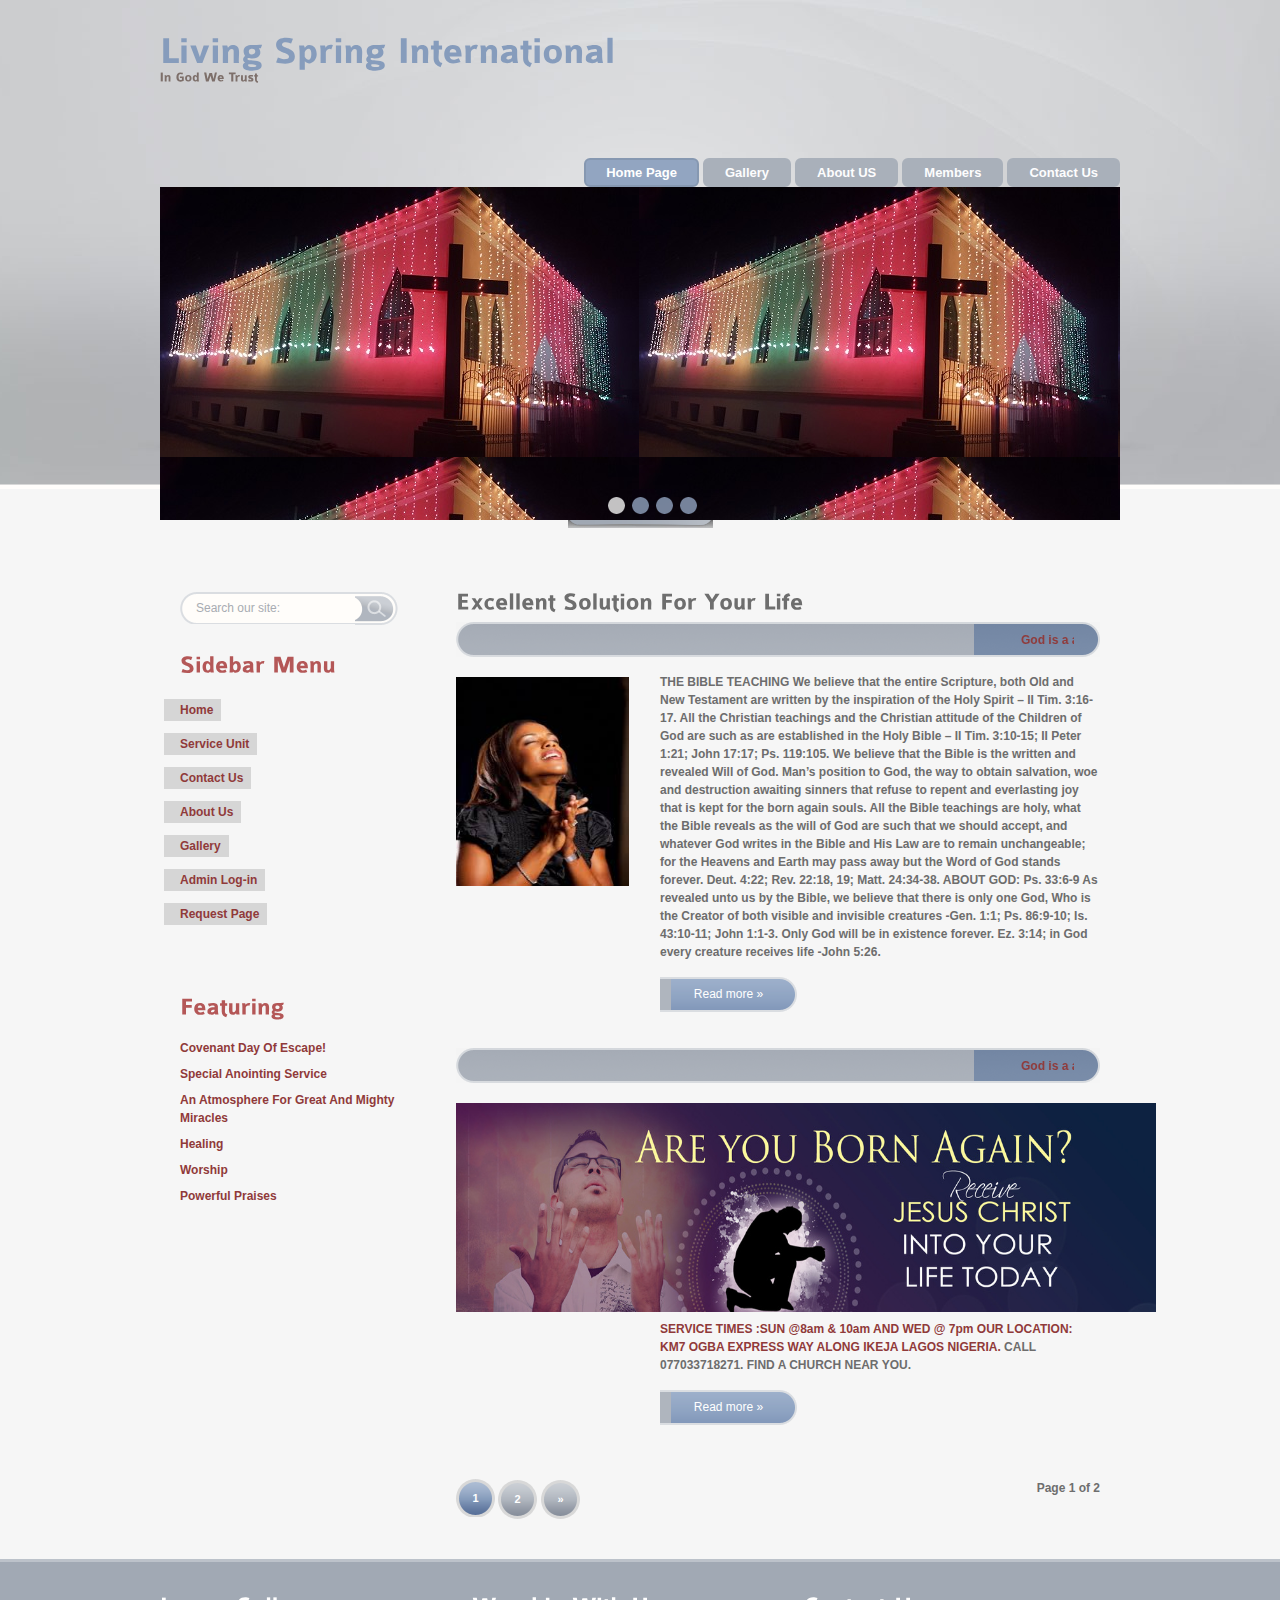
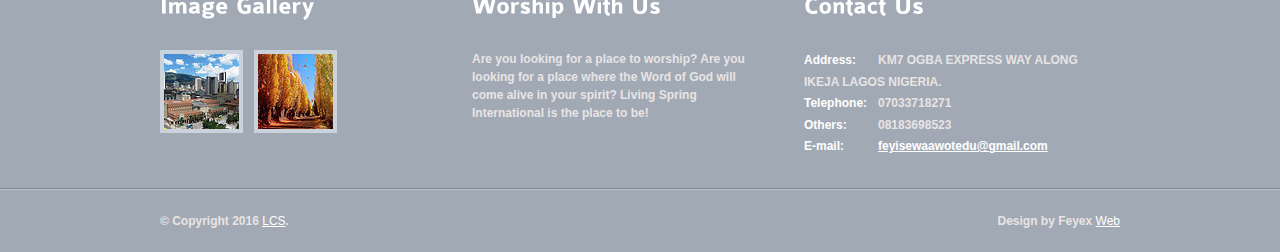
<file: index.html>
<!DOCTYPE html PUBLIC "-//W3C//DTD XHTML 1.0 Transitional//EN" "http://www.w3.org/TR/xhtml1/DTD/xhtml1-transitional.dtd">
<html xmlns="http://www.w3.org/1999/xhtml">
<head>
<title>LSI|Index</title>
<meta http-equiv="Content-Type" content="text/html; charset=utf-8" />
<link href="css/style.css" rel="stylesheet" type="text/css" />
<link rel="stylesheet" type="text/css" href="css/coin-slider.css" />
<script type="text/javascript" src="js/cufon-yui.js"></script>
<script type="text/javascript" src="js/cufon-colaborate-800.js"></script>
<script type="text/javascript" src="js/jquery-1.4.2.min.js"></script>
<script type="text/javascript" src="js/script.js"></script>
<script type="text/javascript" src="js/coin-slider.min.js"></script>
</head>
<body>
<div class="main">
  <div class="header">
    <div class="header_resize">
      <div class="logo">
        <h1><a href="index.html">Living Spring <span>International</span> <small><i>In God We Trust</i></small> </a></h1>
      </div>
      <div class="menu_nav">
        <ul>
          <li class="active"><a href="index.html"><span>Home Page</span></a></li>
          <li><a href="gallery.html"><span>Gallery</span></a></li>
          <li><a href="about.html"><span>About US</span></a></li>
          <li><a href="members.php"><span>Members</span></a></li>
          <li><a href="contact.php"><span>Contact Us</span></a></li>
        </ul>
      </div>
      <div class="clr"></div>
      <div class="slider">
        <div id="coin-slider"> <a href="#"><img src="images/christmas.jpg" width="960" height="333" alt="" /> </a> <a href="#"><img src="images/9c.jpg" width="960" height="333" alt="" /> </a> <a href="#"><img src="images/2.jpg" width="960" height="333" alt="" /> </a><a href="#"><img src="images/god.jpg" width="960" height="333" alt="" /> </a> </div>
        <div class="clr"></div>
      </div>
      <div class="clr"></div>
    </div>
  </div>
  <div class="content">
    <div class="content_resize">
      <div class="mainbar">
        <div class="article">
          <h2><span>Excellent Solution</span> For Your Life</h2>
          <p class="infopost"><b> <marquee><font color="#903A3A"> God is a able to do all he says he will do! Just believe!!!!! </font>></marquee><b> </p>
          <div class="clr"></div>
          <div class="img"><img src="images/imagesj.jpg" width="173" height="209" alt="" class="fl" /></div>
          <div class="post_content">
            <p>THE BIBLE TEACHING

We believe that the entire Scripture, both Old and New Testament are written by the inspiration of the Holy Spirit – II Tim. 3:16-17. All the Christian teachings and the Christian attitude of the Children of God are such as are established in the Holy Bible – II Tim. 3:10-15; II Peter 1:21; John 17:17; Ps. 119:105.

We believe that the Bible is the written and revealed Will of God. Man’s position to God, the way to obtain salvation, woe and destruction awaiting sinners that refuse to repent and everlasting joy that is kept for the born again souls. All the Bible teachings are holy, what the Bible reveals as the will of God are such that we should accept, and whatever God writes in the Bible and His Law are to remain unchangeable; for the Heavens and Earth may pass away but the Word of God stands forever. Deut. 4:22; Rev. 22:18, 19; Matt. 24:34-38.

ABOUT GOD: Ps. 33:6-9

As revealed unto us by the Bible, we believe that there is only one God, Who is the Creator of both visible and invisible creatures -Gen. 1:1; Ps. 86:9-10; Is. 43:10-11; John 1:1-3. Only God will be in existence forever. Ez. 3:14; in God every creature receives life -John 5:26.
            </p>
			<p class="spec"><a href="about.html" class="rm">Read more &raquo;</a></p>
          </div>
          <div class="clr"></div>
        </div>
        <div class="article">
<p class="infopost"><b> <marquee><font color="#903A3A"> God is a able to do all he says he will do! Just believe!!!!! </font>></marquee><b> </p>          <div class="clr"></div>
          <div class="img"><img src="images/born.jpg" width="700" height="209" alt="" class="fl" /></div>
         
          <div class="post_content">
            <p> <FONT color="#903A3A">SERVICE TIMES :SUN @8am & 10am AND WED @ 7pm OUR LOCATION: KM7 OGBA EXPRESS WAY ALONG IKEJA LAGOS NIGERIA.</font>
            CALL 077033718271. FIND A CHURCH NEAR YOU. </p>
            
            <p class="spec"><a href="#" class="rm">Read more &raquo;</a></p>
          </div>
          <div class="clr"></div>
        </div>
        <p class="pages"><small>Page 1 of 2</small> <span>1</span> <a href="#">2</a> <a href="#">&raquo;</a></p>
      </div>
      <div class="sidebar">
        <div class="searchform">
          <form id="formsearch" name="formsearch" method="post" action="#">
            <span>
            <input name="editbox_search" class="editbox_search" id="editbox_search" maxlength="80" value="Search our site:" type="text" />
            </span>
            <input name="button_search" src="images/search.gif" class="button_search" type="image" />
          </form>
        </div>
        <div class="clr"></div>
        <div class="gadget">
          <h2 class="star"><span>Sidebar</span> Menu</h2>
          <div class="clr"></div>
          <ul class="sb_menu">
            <li><a href="index.html">Home</a></li>
            <li><a href="members.php">Service Unit</a></li>
            <li><a href="contact.php">Contact Us</a></li>
            <li><a href="about.html">About Us</a></li>
            <li><a href="gallery.html">Gallery</a></li>
			<li><a href="Login.php">Admin Log-in</a></li>
			<li><a href="#">Request Page</a></li>
          </ul>
        </div>
        <div class="gadget">
          <h2 class="star"><span>Featuring</span></h2>
          <div class="clr"></div>
          <ul class="ex_menu">
            <li>
              Covenant Day Of Escape!</li>
            <li>Special Anointing Service</li>
            <li>An Atmosphere For Great And Mighty Miracles</li>
            <li>Healing </li>
            <li>Worship</li>
            <li>Powerful Praises</li>
          </ul>
        </div>
      </div>
      <div class="clr"></div>
    </div>
  </div>
  <div class="fbg">
    <div class="fbg_resize">
      <div class="col c1">
        <h2><span>Image</span> Gallery</h2>
        <a href="#"><img src="images/gal1.jpg" width="75" height="75" alt="" class="gal" /></a> <a href="#"><img src="images/gal2.jpg" width="75" height="75" alt="" class="gal" /></a></div>
      <div class="col c2">
        <h2><span>Worship With</span> Us</h2>
        <p>Are you looking for a place to worship? Are you looking for a place where the Word of God will come alive in your spirit? Living Spring International is the place to be!</p>
      </div>
      
      <div class="col c3">
        <h2><span>Contact</span> Us</h2>  
        <p class="contact_info"> <span>Address:</span> KM7 OGBA EXPRESS WAY ALONG IKEJA LAGOS NIGERIA. <br />
          <span>Telephone:</span> 07033718271<br />
          <span>Others:</span> 08183698523<br />
          <span>E-mail:</span> <a href="#">feyisewaawotedu@gmail.com</a> </p>
      </div>
      <div class="clr"></div>
    </div>
  </div>
  <div class="footer">
    <div class="footer_resize">
      <p class="lf">&copy; Copyright 2016 <a href="#">LCS</a>.</p>
      <p class="rf">Design by Feyex <a href="http://www.feyexweb.com/">Web</a></p>
      <div style="clear:both;"></div>
    </div>
  </div>
</div>
</body>
</html>
</file>
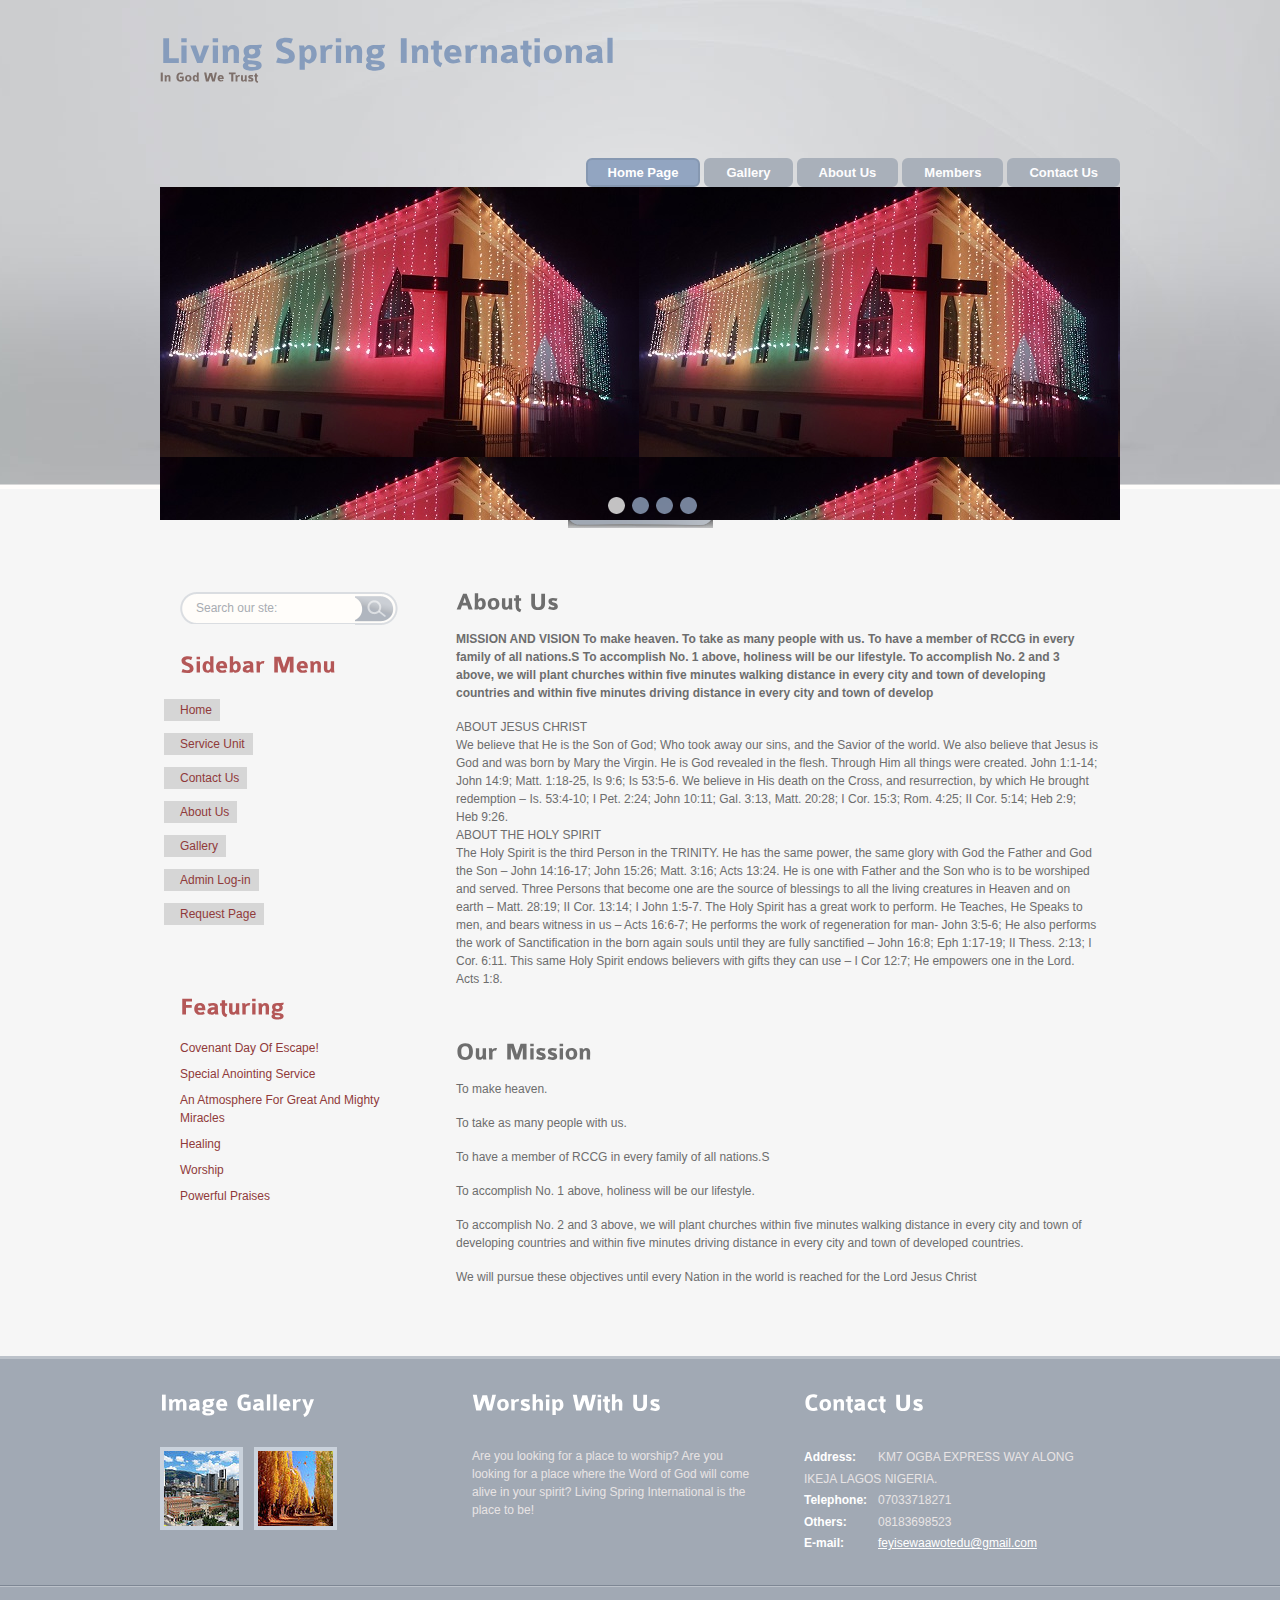
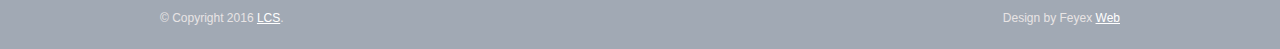
<file: about.html>
<!DOCTYPE html PUBLIC "-//W3C//DTD XHTML 1.0 Transitional//EN" "http://www.w3.org/TR/xhtml1/DTD/xhtml1-transitional.dtd">
<html xmlns="http://www.w3.org/1999/xhtml">
<head>
<title>LSI/ABOUT US</title>
<meta http-equiv="Content-Type" content="text/html; charset=utf-8" />
<link href="css/style.css" rel="stylesheet" type="text/css" />
<link rel="stylesheet" type="text/css" href="css/coin-slider.css" />
<script type="text/javascript" src="js/cufon-yui.js"></script>
<script type="text/javascript" src="js/cufon-colaborate-800.js"></script>
<script type="text/javascript" src="js/jquery-1.4.2.min.js"></script>
<script type="text/javascript" src="js/script.js"></script>
<script type="text/javascript" src="js/coin-slider.min.js"></script>
</head>
<body>
<div class="main">
  <div class="header">
    <div class="header_resize">
      <div class="logo">
        <h1><a href="index.html">Living Spring <span>International</span> <small><i>In God We Trust</i></small> </a></h1>
      </div>
      <div class="menu_nav">
        <ul>
          <li class="active"><a href="index.html"><span>Home Page</span></a></li>
          <li><a href="gallery.html"><span>Gallery</span></a></li>
          <li><a href="about.html"><span>About Us</span></a></li>
          <li><a href="members.php"><span>Members</span></a></li>
          <li><a href="contact.php"><span>Contact Us</span></a></li>
        </ul>
      </div>
      <div class="clr"></div>
      <div class="slider">
        <div id="coin-slider"> <a href="#"><img src="images/christmas.jpg" width="960" height="333" alt="" /> </a> <a href="#"><img src="images/9c.jpg" width="960" height="333" alt="" /> </a> <a href="#"><img src="images/2.jpg" width="960" height="333" alt="" /> </a><a href="#"><img src="images/god.jpg" width="960" height="333" alt="" /> </a> </div>
        <div class="clr"></div>
      </div>
      <div class="clr"></div>
    </div>
  </div>
  </div>
  <div class="content">
    <div class="content_resize">
      <div class="mainbar">
        <div class="article">
          <h2><span>About Us</span></h2>
          <div class="clr"></div>
          <p><strong>

MISSION AND VISION

To make heaven.

To take as many people with us.

To have a member of RCCG in every family of all nations.S

To accomplish No. 1 above, holiness will be our lifestyle.

To accomplish No. 2 and 3 above, we will plant churches within five minutes walking distance in every city and town of developing countries and within five minutes driving distance in every city and town of develop</strong></p>
          <p>ABOUT JESUS CHRIST  <br />

We believe that He is the Son of God; Who took away our sins, and the Savior of the world. We also believe that Jesus is God and was born by Mary the Virgin. He is God revealed in the flesh. Through Him all things were created. John 1:1-14; John 14:9; Matt. 1:18-25, Is 9:6; Is 53:5-6. We believe in His death on the Cross, and resurrection, by which He brought redemption – Is. 53:4-10; I Pet. 2:24; John 10:11; Gal. 3:13, Matt. 20:28; I Cor. 15:3; Rom. 4:25; II Cor. 5:14; Heb 2:9; Heb 9:26.
<br />
ABOUT THE HOLY SPIRIT <br />

The Holy Spirit is the third Person in the TRINITY. He has the same power, the same glory with God the Father and God the Son – John 14:16-17; John 15:26; Matt. 3:16; Acts 13:24. He is one with Father and the Son who is to be worshiped and served. Three Persons that become one are the source of blessings to all the living creatures in Heaven and on earth – Matt. 28:19; II Cor. 13:14; I John 1:5-7. The Holy Spirit has a great work to perform. He Teaches, He Speaks to men, and bears witness in us – Acts 16:6-7; He performs the work of regeneration for man- John 3:5-6; He also performs the work of Sanctification in the born again souls until they are fully sanctified – John 16:8; Eph 1:17-19; II Thess. 2:13; I Cor. 6:11. This same Holy Spirit endows believers with gifts they can use – I Cor 12:7; He empowers one in the Lord. Acts 1:8.</p>
        </div>
        <div class="article">
          <h2><span>Our</span> Mission</h2>
          <div class="clr"></div>
          <p>To make heaven.</p>
          <p>To take as many people with us.</p>
          <p>To have a member of RCCG in every family of all nations.S</p>
          <p>To accomplish No. 1 above, holiness will be our lifestyle.</p>
          <p>To accomplish No. 2 and 3 above, we will plant churches within five   minutes walking distance in every city and town of developing countries   and within five minutes driving distance in every city and town of   developed countries.</p>
          <p>We will pursue these objectives until every Nation in the world is reached for the Lord Jesus Christ</p>
        </div>
      </div>
      <div class="sidebar">
        <div class="searchform">
          <form id="formsearch" name="formsearch" method="post" action="#">
            <span>
            <input name="editbox_search" class="editbox_search" id="editbox_search" maxlength="80" value="Search our ste:" type="text" />
            </span>
            <input name="button_search" src="images/search.gif" class="button_search" type="image" />
          </form>
        </div>
       <div class="clr"></div>
        <div class="gadget">
          <h2 class="star"><span>Sidebar</span> Menu</h2>
          <div class="clr"></div>
          <ul class="sb_menu">
            <li><a href="index.html">Home</a></li>
            <li><a href="members.php">Service Unit</a></li>
            <li><a href="contact.php">Contact Us</a></li>
            <li><a href="about.html">About Us</a></li>
            <li><a href="gallery.html">Gallery</a></li>
			<li><a href="Login.php">Admin Log-in</a></li>
			<li><a href="#">Request Page</a></li>
          </ul>
        </div>
        <div class="gadget">
          <h2 class="star"><span>Featuring</span></h2>
          <div class="clr"></div>
          <ul class="ex_menu">
            <li>
              Covenant Day Of Escape!</li>
            <li>Special Anointing Service</li>
            <li>An Atmosphere For Great And Mighty Miracles</li>
            <li>Healing </li>
            <li>Worship</li>
            <li>Powerful Praises</li>
          </ul>
        </div>
      </div>
      <div class="clr"></div>
    </div>
  </div>
  <div class="fbg">
    <div class="fbg_resize">
      <div class="col c1">
        <h2><span>Image</span> Gallery</h2>
        <a href="#"><img src="images/gal1.jpg" width="75" height="75" alt="" class="gal" /></a> <a href="#"><img src="images/gal2.jpg" width="75" height="75" alt="" class="gal" /></a></div>
      <div class="col c2">
        <h2><span>Worship With</span> Us</h2>
        <p>Are you looking for a place to worship? Are you looking for a place where the Word of God will come alive in your spirit? Living Spring International is the place to be!</p>
      </div>
      
      <div class="col c3">
        <h2><span>Contact</span> Us</h2>  
        <p class="contact_info"> <span>Address:</span> KM7 OGBA EXPRESS WAY ALONG IKEJA LAGOS NIGERIA. <br />
          <span>Telephone:</span> 07033718271<br />
          <span>Others:</span> 08183698523<br />
          <span>E-mail:</span> <a href="#">feyisewaawotedu@gmail.com</a> </p>
      </div>
      <div class="clr"></div>
    </div>
  </div>
  <div class="footer">
    <div class="footer_resize">
      <p class="lf">&copy; Copyright 2016 <a href="#">LCS</a>.</p>
      <p class="rf">Design by Feyex <a href="http://www.feyexweb.com/">Web</a></p>
      <div style="clear:both;"></div>
    </div>
  </div>
</div>
</body>
</html>
</file>
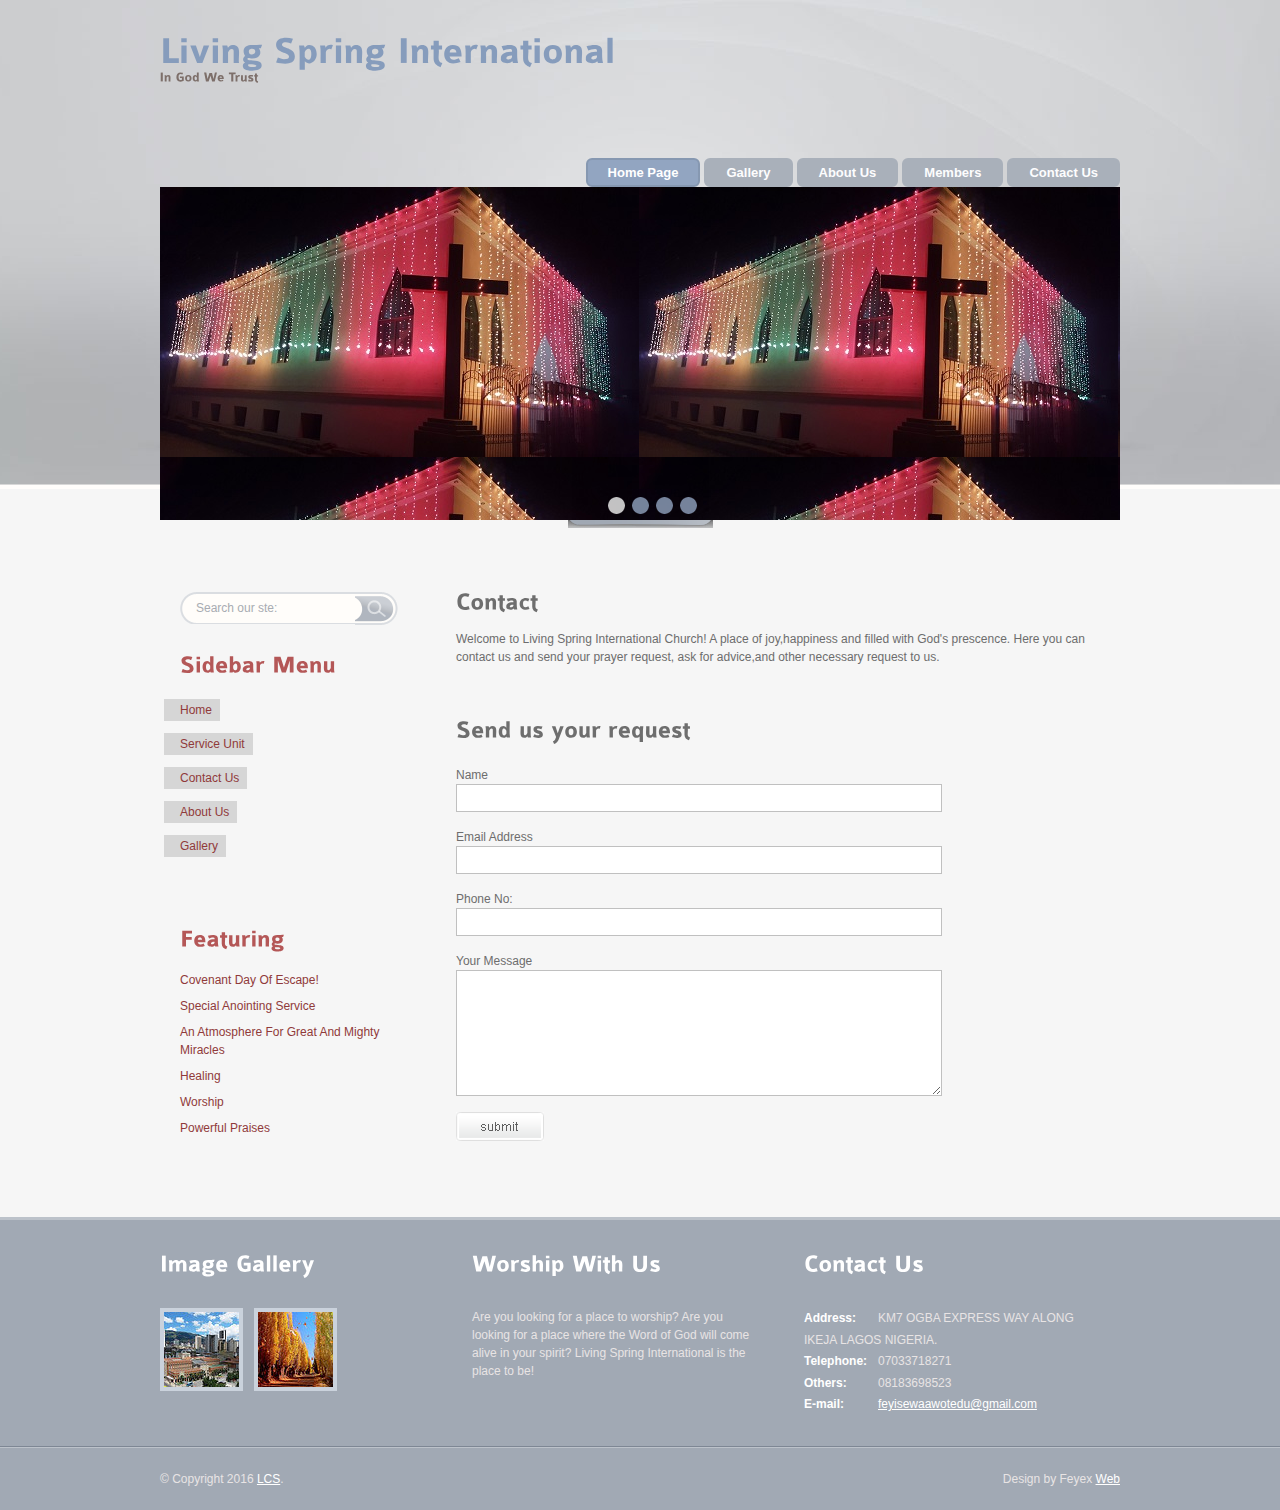
<file: contact.html>
<!DOCTYPE html PUBLIC "-//W3C//DTD XHTML 1.0 Transitional//EN" "http://www.w3.org/TR/xhtml1/DTD/xhtml1-transitional.dtd">
<html xmlns="http://www.w3.org/1999/xhtml">
<head>
<title>LSI | Contact</title>
<meta http-equiv="Content-Type" content="text/html; charset=utf-8" />
<link href="css/style.css" rel="stylesheet" type="text/css" />
<link rel="stylesheet" type="text/css" href="css/coin-slider.css" />
<script type="text/javascript" src="js/cufon-yui.js"></script>
<script type="text/javascript" src="js/cufon-colaborate-800.js"></script>
<script type="text/javascript" src="js/jquery-1.4.2.min.js"></script>
<script type="text/javascript" src="js/script.js"></script>
<script type="text/javascript" src="js/coin-slider.min.js"></script>
</head>
<body>
<div class="main">
  <div class="header">
    <div class="header_resize">
      <div class="logo">
        <h1><a href="index.html">Living Spring <span>International</span> <small><i>In God We Trust</i></small> </a></h1>
      </div>
      <div class="menu_nav">
        <ul>
          <li class="active"><a href="index.html"><span>Home Page</span></a></li>
          <li><a href="gallery.html"><span>Gallery</span></a></li>
          <li><a href="about.html"><span>About Us</span></a></li>
          <li><a href="members.php"><span>Members</span></a></li>
          <li><a href="contact.html"><span>Contact Us</span></a></li>
        </ul>
        
      </div>
      <div class="clr"></div>
      <div class="slider">
        <div id="coin-slider"> <a href="#"><img src="images/christmas.jpg" width="960" height="333" alt="" /> </a> <a href="#"><img src="images/9c.jpg" width="960" height="333" alt="" /> </a> <a href="#"><img src="images/2.jpg" width="960" height="333" alt="" /> </a><a href="#"><img src="images/god.jpg" width="960" height="333" alt="" /> </a> </div>
        <div class="clr"></div>
      </div>
      <div class="clr"></div>
    </div>
  </div>
  <div class="content">
    <div class="content_resize">
      <div class="mainbar">
        <div class="article">
          <h2><span>Contact</span \> </h2>
          <div class="clr"></div>
          <p>Welcome to Living Spring International Church! A place of joy,happiness and filled with God's prescence. Here you can contact us and send  your prayer request, ask for advice,and other necessary request to us.</p>
        </div>
        <div class="article">
          <h2><span>Send us</span> your request </h2>
          <div class="clr"></div>
          <form action="#" method="post" id="sendemail">
            <ol>
              <li>
                <label for="name">Name</label>
                <input id="name" name="name" class="text" />
              </li>
              <li>
                <label for="email">Email Address</label>
                <input id="email" name="email" class="text" />
              </li>
              <li>
                <label for="phone">Phone No:</label>
                <input id="phone" name="phone" class="text" />
              </li>
              <li>
                <label for="message">Your Message</label>
                <textarea id="message" name="message" rows="8" cols="50"></textarea>
              </li>
              <li>
                <input type="image" name="imageField" id="imageField" src="images/submit.gif" class="send" />
                <div class="clr"></div>
              </li>
            </ol>
          </form>
        </div>
      </div>
      <div class="sidebar">
        <div class="searchform">
          <form id="formsearch" name="formsearch" method="post" action="#">
            <span>
            <input name="editbox_search" class="editbox_search" id="editbox_search" maxlength="80" value="Search our ste:" type="text" />
            </span>
            <input name="button_search" src="images/search.gif" class="button_search" type="image" />
          </form>
        </div>
       <div class="clr"></div>
        <div class="gadget">
          <h2 class="star"><span>Sidebar</span> Menu</h2>
          <div class="clr"></div>
          <ul class="sb_menu">
            <li><a href="index.html">Home</a></li>
            <li><a href="members.php">Service Unit</a></li>
            <li><a href="contact.php">Contact Us</a></li>
            <li><a href="about.html">About Us</a></li>
            <li><a href="gallery.html">Gallery</a></li>
          </ul>
        </div>
        <div class="gadget">
          <h2 class="star"><span>Featuring</span></h2>
          <div class="clr"></div>
          <ul class="ex_menu">
            <li>
              Covenant Day Of Escape!</li>
            <li>Special Anointing Service</li>
            <li>An Atmosphere For Great And Mighty Miracles</li>
            <li>Healing </li>
            <li>Worship</li>
            <li>Powerful Praises</li>
          </ul>
        </div>
      </div>
      <div class="clr"></div>
    </div>
  </div>
  <div class="fbg">
    <div class="fbg_resize">
      <div class="col c1">
        <h2><span>Image</span> Gallery</h2>
        <a href="#"><img src="images/gal1.jpg" width="75" height="75" alt="" class="gal" /></a> <a href="#"><img src="images/gal2.jpg" width="75" height="75" alt="" class="gal" /></a></div>
      <div class="col c2">
        <h2><span>Worship With</span> Us</h2>
        <p>Are you looking for a place to worship? Are you looking for a place where the Word of God will come alive in your spirit? Living Spring International is the place to be!</p>
      </div>
      
      <div class="col c3">
        <h2><span>Contact</span> Us</h2>  
        <p class="contact_info"> <span>Address:</span> KM7 OGBA EXPRESS WAY ALONG IKEJA LAGOS NIGERIA. <br />
          <span>Telephone:</span> 07033718271<br />
          <span>Others:</span> 08183698523<br />
          <span>E-mail:</span> <a href="#">feyisewaawotedu@gmail.com</a> </p>
      </div>
      <div class="clr"></div>
    </div>
  </div>
  <div class="footer">
    <div class="footer_resize">
      <p class="lf">&copy; Copyright 2016 <a href="#">LCS</a>.</p>
      <p class="rf">Design by Feyex <a href="http://www.feyexweb.com/">Web</a></p>
      <div style="clear:both;"></div>
    </div>
  </div>
</div>
</body>
</html>
</file>
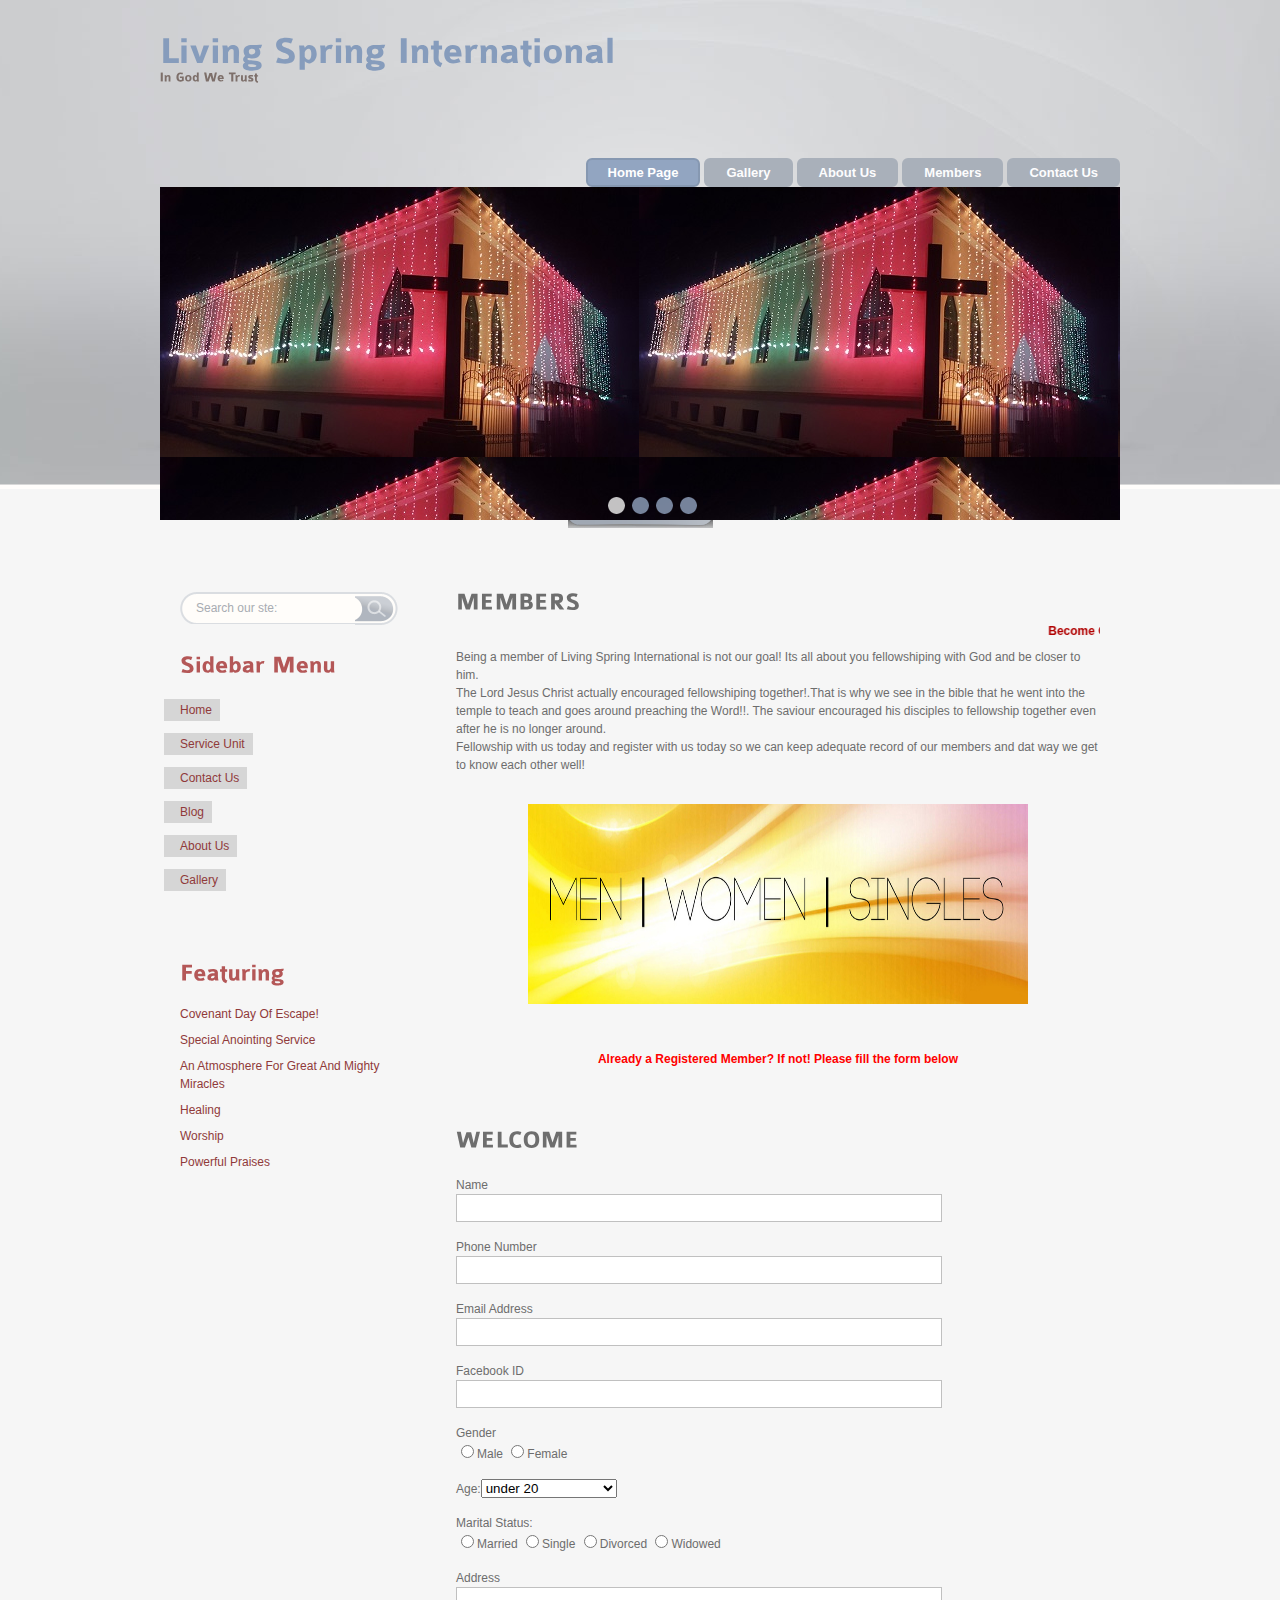
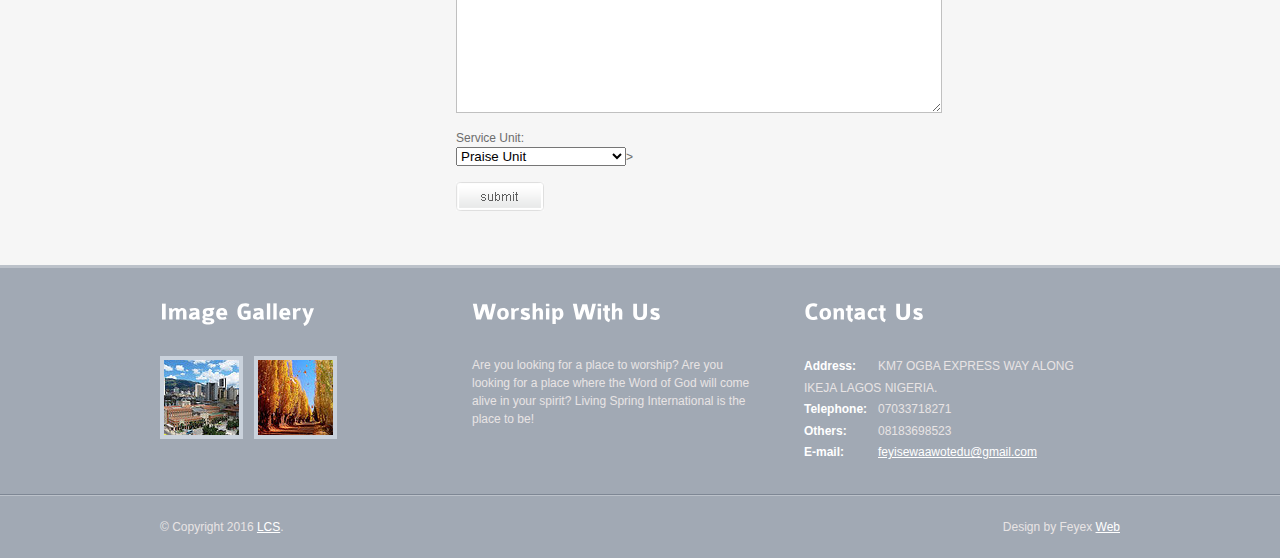
<file: members.html>
<!DOCTYPE html PUBLIC "-//W3C//DTD XHTML 1.0 Transitional//EN" "http://www.w3.org/TR/xhtml1/DTD/xhtml1-transitional.dtd">
<html xmlns="http://www.w3.org/1999/xhtml">
<head>
<title>LSI | MEMBERS</title>
<meta http-equiv="Content-Type" content="text/html; charset=utf-8" />
<link href="css/style.css" rel="stylesheet" type="text/css" />
<link rel="stylesheet" type="text/css" href="css/coin-slider.css" />
<script type="text/javascript" src="js/cufon-yui.js"></script>
<script type="text/javascript" src="js/cufon-colaborate-800.js"></script>
<script type="text/javascript" src="js/jquery-1.4.2.min.js"></script>
<script type="text/javascript" src="js/script.js"></script>
<script type="text/javascript" src="js/coin-slider.min.js"></script>
<style type="text/css">
body {
	background-color: #f6f6f6;
}
a:hover {
	color: #D6D6D6;
}
a:active {
	color: #D6D6D6;
}
</style>
</head>
<body alink="#D6D6D6">
<div class="main">
  <div class="header">
    <div class="header_resize">
      <div class="logo">
        <h1><a href="index.html">Living Spring <span>International</span> <small><i>In God We Trust</i></small> </a></h1>
      </div>
      <div class="menu_nav">
        <ul>
          <li class="active"><a href="index.html"><span>Home Page</span></a></li>
          <li><a href="gallery.html"><span>Gallery</span></a></li>
          <li><a href="about.html"><span>About Us</span></a></li>
          <li><a href="members.php"><span>Members</span></a></li>
          <li><a href="contact.html"><span>Contact Us</span></a></li>
        </ul>
      </div>
      <div class="clr"></div>
      <div class="slider">
        <div id="coin-slider"> <a href="#"><img src="images/christmas.jpg" width="960" height="333" alt="" /> </a> <a href="#"><img src="images/9c.jpg" width="960" height="333" alt="" /> </a> <a href="#"><img src="images/2.jpg" width="960" height="333" alt="" /> </a><a href="#"><img src="images/god.jpg" width="960" height="333" alt="" /> </a> </div>
        <div class="clr"></div>
      </div>
      <div class="clr"></div>
    </div>
  </div>
</div>
  <div class="content">
    <div class="content_resize">
      <div class="mainbar">
        <div class="article">
          <h2><span>MEMBERS</span> </h2>
          <marquee><b> <font color="blink">Become One Body With Us By Registering As A Member! We Love You!</b></marquee> 
          <div class="clr"></div>
          <p>  Being a member of Living Spring International is not our goal! Its all about you fellowshiping with God and be closer to him.<br> 
          The Lord Jesus Christ actually encouraged fellowshiping together!.That is why we see in the bible that he went into the temple to teach and goes around preaching the Word!!. The saviour  encouraged his disciples to fellowship together even after he is no longer around.<br>
          Fellowship with us today and register with us today so we can keep adequate record of our members and dat way we get to know each other well! </p>
          
        </div>
      <center>  <img src="images/all.jpg" height="200" width="500" alt=""> </center>
        <div class="article">
          <div class="clr"></div>
          <div class="comment"> 
            <p><center><strong><font color="#FF0000"> Already a Registered Member? If not! Please fill the form below</font></strong></center></p>
          </div>
          
        </div>
        <div class="article">
          <h2><span>WELCOME</span></h2>
          <div class="clr"></div>
          <form action="#" method="post" id="leavereply">
            <ol>
              <li>
                <label for="name">Name</label>
                <input id="name" name="name" class="text" />
              </li>
              <li>
                <label for="phone">Phone Number</label>
                <input id="phone" name="phone" class="text" />
              </li>
              <li>
                <label for="email">Email Address</label>
                <input id="email" name="email" class="text" />
              </li>
              <li>
                <label for="facebook">Facebook ID</label>
                <input id="facebook" name="facebook" class="text" /																	>
              </li>
              <li>
                <label for="gender">Gender</label>
                <input type="radio" name="gender" value="M" />Male
                <input type="radio" name ="gender" Value="F" />Female
              
              </li>
              <li>
              <label>Age:<select name="age"><option value="0-19">under 20</option><option value="20-40">between 20 and 40</option>  <option value="40-100">40 and above</option></select></label>
              </li>
              
              <li>
              <label for="marital">Marital Status:</label>
              <input type="radio" name="marital" value="M" />Married
                <input type="radio" name ="marital" Value="S" />Single
                <input type="radio" name="marital" value="D" />Divorced
                <input type="radio" name ="marital" Value="W" />Widowed
              
              </li>
              
              <li>
                <label for="message">Address</label>
                <textarea id="message" name="address" rows="8" cols="50"></textarea>
              </li>
              
              <li>
                 <label for="service">Service Unit:</label>
                 <select name="service">
                 <option value="choir">Praise Unit</option>
				  <option value="usher">Ushering Unit</option>
                   <option value="prayer">Prayer Unit</option>
                    <option value="prot">Protocol Unit</option>
                     <option value="school">Sunday School Teachers </option>
                     <option value="technical">Technical Unit</option>
                     <option value="security">Security Unit</option>
                     </select>>
              </li>
              <li>
                <input type="image" name="imageField" id="imageField" src="images/submit.gif" class="send" />
                <div class="clr"></div>
              </li>
            </ol>
          </form>
        </div>
      </div>
     <div class="sidebar">
        <div class="searchform">
          <form id="formsearch" name="formsearch" method="post" action="#">
            <span>
            <input name="editbox_search" class="editbox_search" id="editbox_search" maxlength="80" value="Search our ste:" type="text" />
            </span>
            <input name="button_search" src="images/search.gif" class="button_search" type="image" />
          </form>
        </div>
       <div class="clr"></div>
        <div class="gadget">
          <h2 class="star"><span>Sidebar</span> Menu</h2>
          <div class="clr"></div>
          <ul class="sb_menu">
            <li><a href="#">Home</a></li>
            <li><a href="#">Service Unit</a></li>
            <li><a href="#">Contact Us</a></li>
            <li><a href="#">Blog</a></li>
            <li><a href="#">About Us</a></li>
            <li><a href="#">Gallery</a></li>
          </ul>
        </div>
        <div class="gadget">
          <h2 class="star"><span>Featuring</span></h2>
          <div class="clr"></div>
          <ul class="ex_menu">
            <li>
              Covenant Day Of Escape!</li>
            <li>Special Anointing Service</li>
            <li>An Atmosphere For Great And Mighty Miracles</li>
            <li>Healing </li>
            <li>Worship</li>
            <li>Powerful Praises</li>
          </ul>
        </div>
      </div>
      <div class="clr"></div>
    </div>
  </div>
  <div class="fbg">
    <div class="fbg_resize">
      <div class="col c1">
        <h2><span>Image</span> Gallery</h2>
        <a href="#"><img src="images/gal1.jpg" width="75" height="75" alt="" class="gal" /></a> <a href="#"><img src="images/gal2.jpg" width="75" height="75" alt="" class="gal" /></a></div>
      <div class="col c2">
        <h2><span>Worship With</span> Us</h2>
        <p>Are you looking for a place to worship? Are you looking for a place where the Word of God will come alive in your spirit? Living Spring International is the place to be!</p>
      </div>
      
      <div class="col c3">
        <h2><span>Contact</span> Us</h2>  
        <p class="contact_info"> <span>Address:</span> KM7 OGBA EXPRESS WAY ALONG IKEJA LAGOS NIGERIA. <br />
          <span>Telephone:</span> 07033718271<br />
          <span>Others:</span> 08183698523<br />
          <span>E-mail:</span> <a href="#">feyisewaawotedu@gmail.com</a> </p>
      </div>
      <div class="clr"></div>
    </div>
  </div>
  <div class="footer">
    <div class="footer_resize">
      <p class="lf">&copy; Copyright 2016 <a href="#">LCS</a>.</p>
      <p class="rf">Design by Feyex <a href="http://www.feyexweb.com/">Web</a></p>
      <div style="clear:both;"></div>
    </div>
  </div>
</div>
</body>
</html>
</file>
<file: css/style.css>
@charset "utf-8";
body {
	margin:0;
	padding:0;
	width:100%;
	color:#6d6d6d;
	background:#f6f6f6 url(../images/main_bg.gif) repeat-x left top;
	font-family: "Liberation sans", Arial, Helvetica, sans-serif;
	font-size: 12px;
	font-style: normal;
	line-height: 1.5em;
	font-weight: normal;
	font-variant: normal;
}
html, .main {
	padding:0;
	margin:0;
}
.main {
	background:url(../images/hbg_bg.jpg) no-repeat center top;
}
.clr {
	clear:both;
	padding:0;
	margin:0;
	width:100%;
	font-size:0;
	line-height:0;
}
h2 {
	margin:8px 0;
	padding:8px 0;
	font-size:24px;
	font-weight:normal;
	color:#6e6e6e;
}
p {
	margin:8px 0;
	padding:0 0 8px 0;
}
a {
	color:#869cbc;
	text-decoration:underline;
}
.header, .content, .menu_nav, .fbg, .footer, form, ol, ol li, ul, .content .mainbar, .content .sidebar {
	margin:0;
	padding:0;
}
.header {
}
.header_resize {
	margin:0 auto;
	padding:0;
	width:960px;
}
.logo {
	padding:0;
	float:none;
	float:left;
	width:auto;
	height:115px;
}
h1 {
	margin:0;
	padding:32px 0 0;
	font-size:38px;
	font-weight:bold;
	line-height:1.2em;
	text-transform:none;
}
h1 a, h1 a:hover {
	color:#869cbc;
	text-decoration:none;
}
h1 span {
}
h1 small {
	display:block;
	font-size:13px;
	line-height:1.2em;
	letter-spacing:normal;
	text-transform:none;
	color:#7d6f6a;
}
.slider {
	padding:0 0 8px;
	background:url(../images/slider_bg.png) no-repeat center bottom;
}
.rss {
	padding:18px 20px 0 0;
	float:right;
	width:auto;
}
.rss p {
	margin:0;
	padding:0;
	float:right;
	width:auto;
	color:#fff;
	font-size:13px;
	line-height:1.5em;
	font-weight:bold;
}
.rss a {
	color:#fff;
	text-decoration:none;
}
.rss a:hover {
	text-decoration:underline;
}
.rss img {
	margin:-3px 0 -3px 6px;
	border:none;
}
.menu_nav {
	margin:0 auto;
	padding:43px 0 0;
	height:29px;
	float:right;
}
.menu_nav ul {
	list-style:none;
	padding:0;
	height:29px;
	float:left;
}
.menu_nav ul li {
	margin:0;
	padding:0 0 0 4px;
	float:left;
}
.menu_nav ul li a {
	display:block;
	margin:0;
	padding:4px 20px;
	font-size:13px;
	line-height:17px;
	font-weight:bold;
	color:#fdfdfe;
	text-decoration:none;
	text-transform:none;
	background:#a9b0ba;
	border:2px solid #a9b0ba;
}
.menu_nav ul li.active a, .menu_nav ul li a:hover {
	text-decoration:none;
	color:#fff;
	background:#92a5c1;
	border:2px solid #8698b1;
}
.content {
	padding:40px 0 40px;
}
.content_resize {
	margin:0 auto;
	padding:0;
	width:960px;
}
.content .mainbar {
	margin:0;
	padding:0;
	float:right;
	width:684px;
}
.content .mainbar h2 {
	margin-bottom:0;
	padding-bottom:8px;
	font-size:24px;
	line-height:1.2em;
	color:#6e6e6e;
}
.content .mainbar div.img {
	padding:12px 0 0;
	float:left;
}
.content .mainbar img {
}
.content .mainbar img.fl {
	margin:0;
}
.content .mainbar .article {
	margin:0 0 8px;
	padding:6px 20px;
}
.content .mainbar .post_content {
	float:right;
	width:440px;
}
.content .mainbar .post_content strong {
	color:#6d6d6d;
}
.content .sidebar {
	padding:0;
	float:left;
	width:260px;
}
.content .sidebar .gadget {
	margin:0 0 12px;
	padding:12px 20px 24px;
}
.content .sidebar h2 {
	color:#B45757;
	text-decoration: blink;
}
ul.sb_menu, ul.ex_menu {
	margin:0;
	padding:0;
	list-style:none;
	color:#903A3A;
	background-color: #F6F6F6;
	text-decoration: blink;
}
ul.sb_menu li, ul.ex_menu li {
	margin:0;
}
ul.sb_menu li {
	padding:8px 0;
	width:220px;
}
ul.ex_menu li {
	padding:4px 0;
}
ul.sb_menu li a {
	color:#903A3A;
	text-decoration:blink;
	margin-left:-16px;
	padding:4px 8px 4px 16px;
	background-color: #D6D6D6;
}
ul.ex_menu li a {
	font-weight:bold;
	color:#6e6e6e;
	text-decoration:none;
}
ul.sb_menu li a:hover, ul.ex_menu li a:hover {
	color:#869cbc;
	font-weight:bold;
	text-decoration:none;
}
p.spec {
	padding:0 0 16px;
}
p.infopost {
	margin:0 0 8px;
	padding:9px 26px 0 26px;
	height:26px;
	color:#fff;
	background:url(../images/infopost.gif) no-repeat center top;
}
p.infopost a {
	padding:0 2px;
	text-decoration:none;
	font-weight:bold;
	color:#fff;
}
p.infopost a:hover {
	text-decoration:underline;
}
p.infopost a.com {
	float:right;
	margin:0;
	padding:0;
	font-weight:bold;
	text-decoration:none;
	color:#fff;
}
p.infopost a.com:hover {
	text-decoration:underline;
}
p.infopost a.com span {
	font-weight:bold;
}
.post_content a.rm {
	display:block;
	float:left;
	margin:0 0 16px;
	padding:9px 0 0;
	width:137px;
	height:26px;
	font-size:12px;
	line-height:16px;
	font-weight:normal;
	text-transform:none;
	color:#fff;
	text-decoration:none;
	text-align:center;
	background:url(../images/readmore.gif) no-repeat left bottom;
}
.post_content a.rm:hover {
	text-decoration:underline;
}
.content p.pages {
	margin:0;
	padding:24px 20px;
	font-size:11px;
	color:#6e6e6e;
	text-align:left;
}
.content p.pages span, .content p.pages a {
	display:block;
	float:left;
	margin:0 2px 0 0;
	padding:10px 0;
	width:39px;
	text-decoration:none;
	text-align:center;
	background:url(../images/page_p.png) no-repeat left top;
}
.content p.pages span, .content p.pages a:hover {
	color:#fff;
	background-image:url(../images/page_a.png);
}
.content p.pages a {
	color:#fff;
	border:1px solid transparent;
}
.content p.pages small {
	font-size:12px;
	float:right;
}
.content .mainbar .comment {
	margin:0;
	padding:16px 0 0 0;
}
.content .mainbar .comment img.userpic {
	border:1px solid #dedede;
	margin:10px 16px 0 0;
	padding:0;
	float:left;
}
.fbg {
	padding:0;
	background:#a1a9b4 url(../images/line.gif) repeat-x left bottom;
	border-top:3px solid #bcc2ca;
}
.fbg_resize {
	margin:0 auto;
	width:960px;
	padding:16px 0;
	color:#e8e4e4;
}
.fbg h2 {
	color:#fff;
	padding-bottom:24px;
}
.fbg img.gal {
	margin:0 8px 8px 0;
	padding:0;
	border:4px solid #cad2dc;
}
.fbg .col {
	margin:0;
	float:left;
}
.fbg .c1 {
	padding:0 16px 0 0;
	width:280px;
}
.fbg .c2 {
	padding:0 36px 0 16px;
	width:280px;
}
.fbg .c3 {
	padding:0 0 0 16px;
	width:274px;
}
.fbg .fbg_ul {
	margin:0;
	padding:0;
	list-style:none;
}
.fbg .fbg_ul li {
	margin:0;
	padding:0;
	list-style:none;
}
.fbg .fbg_ul li a {
	display:block;
	margin:0;
	padding:2px 0 2px 12px;
	color:#e8e4e4;
	text-decoration:none;
	background:url(../images/li.gif) no-repeat left center;
}
.fbg .fbg_ul li a:hover {
	color:#fff;
	text-decoration:underline;
}
.fbg p.contact_info {
	line-height:1.8em;
}
.fbg p.contact_info a {
	color:#fff;
	text-decoration:underline;
}
.fbg p.contact_info span {
	display:block;
	float:left;
	width:74px;
	font-weight:bold;
	color:#fff;
}
ol {
	list-style:none;
}
ol li {
	display:block;
	clear:both;
}
ol li label {
	display:block;
	margin:0;
	padding:16px 0 0 0;
}
ol li input.text {
	width:480px;
	border:1px solid #c0c0c0;
	margin:0;
	padding:5px 2px;
	height:16px;
	background-color:#fff;
}
ol li textarea {
	width:480px;
	border:1px solid #c0c0c0;
	margin:0;
	padding:2px;
	background-color:#fff;
}
ol li .send {
	margin:16px 0 0 0;
}
.searchform {
	padding:0;
	float:left;
}
#formsearch {
	margin:0;
	padding:24px 0 0 20px;
	width:auto;
	height:33px;
}
#formsearch span {
	display:block;
	margin:0;
	padding:0;
	float:left;
	background:url(../images/search_bg.gif) no-repeat left top;
}
#formsearch input.editbox_search {
	margin:0;
	padding:9px 6px 9px 16px;
	float:left;
	width:153px;
	font-size:12px;
	line-height:14px;
	color:#a8acb2;
	background:none;
	outline:none;
	border:none;
}
#formsearch input.button_search {
	margin:0;
	padding:0;
	border:none;
	float:left;
}
.footer {
	background:#a1a9b4;
}
.footer_resize {
	margin:0 auto;
	padding:0;
	width:960px;
	line-height:1.5em;
	color:#e8e4e4;
}
.footer_resize p {
	margin:24px 0;
	padding:0;
	line-height:normal;
	white-space:nowrap;
	text-indent:inherit;
}
.footer_resize a {
	color:#fff;
	font-weight:normal;
	margin:0;
	padding:0;
	border:none;
	text-decoration:underline;
	background-color:transparent;
}
.footer_resize a:hover {
	color:#fff;
	background-color:transparent;
	text-decoration:none;
}
.footer_resize .lf {
	float:left;
}
.footer_resize .rf {
	float:right;
}
a {
	outline:none;
}
</file>
<file: css/coin-slider.css>
/*
	Coin Slider jQuery plugin CSS styles
	http://workshop.rs/projects/coin-slider
*/
.coin-slider {
	padding:0;
	overflow:hidden;
	zoom:1;
	position:relative;
	float:right;
}
.coin-slider a {
	text-decoration:none;
	outline:none;
	border:none;
}
/* buttons for switching */
.cs-buttons {
	margin:-24px 0 0;
	padding:0;
	font-size:0;
	float:left;
}
.cs-buttons a {
	margin:0 2px;
	width:20px;
	height:20px;
	float:left;
	color:#fff;
	text-indent:-10000px;
	background:url(../images/slide_p.png) no-repeat center center;
}
.cs-buttons a.cs-active {
	color:#fff;
	background-image:url(../images/slide_a.png);
}
/* text in slider */
.cs-title {
	display:none;
	padding:16px 60px 16px 24px;
	width:876px;
	color:#fff;
	font-size:15px;
	line-height:1.5em;
	background:url(../images/overlay.png) repeat left top;
}
.cs-title big {
	font-size:20px;
}
/* buttons Next and Prew */
.cs-prev, .cs-next {
	background:url(../images/overlay.png) repeat left top;
	color:#fff;
	padding:0px 10px;
}
</file>
